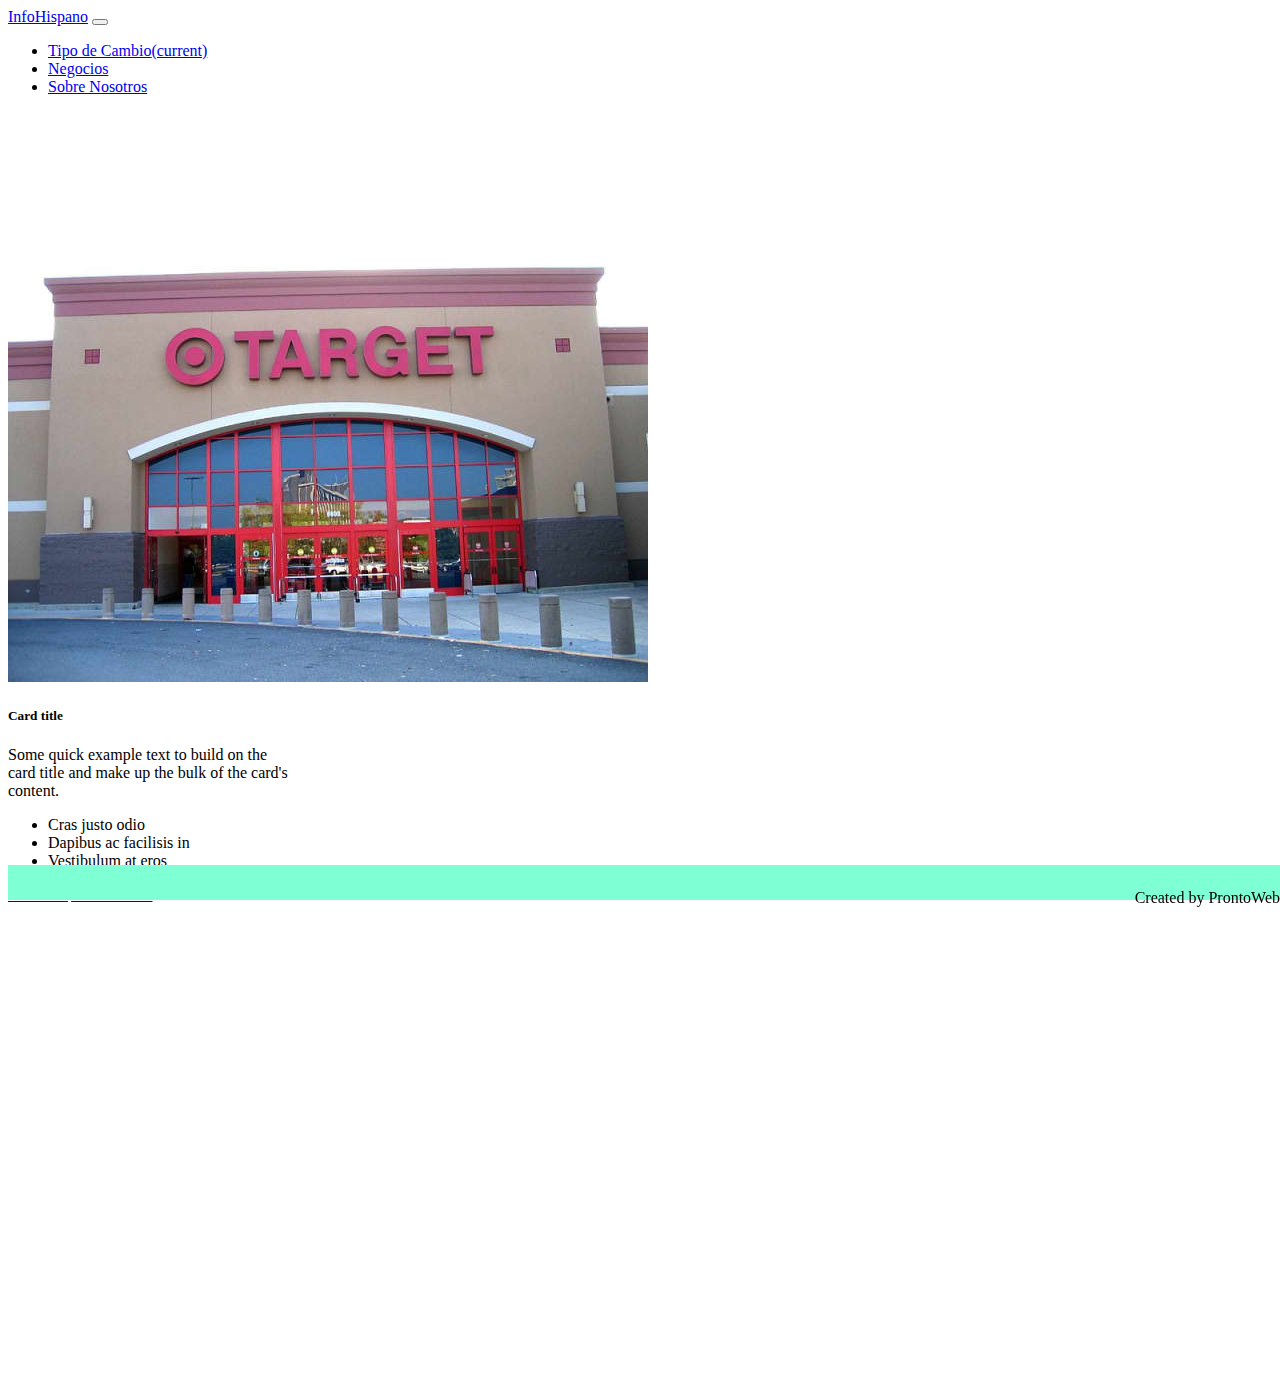
<file: negocio1.html>
<!DOCTYPE html>
<html>
<head>
    <meta charset='utf-8'>
    <meta http-equiv='X-UA-Compatible' content='IE=edge'>
    <title>TipoDeCambio</title>
    <meta name='viewport' content='width=device-width, initial-scale=1'>
    <link rel='stylesheet' type='text/css' media='screen' href='style.css'>
    <!--Bootstrap Style-->
    <link rel="stylesheet" href="https://cdn.jsdelivr.net/npm/bootstrap@4.5.3/dist/css/bootstrap.min.css" integrity="sha384-TX8t27EcRE3e/ihU7zmQxVncDAy5uIKz4rEkgIXeMed4M0jlfIDPvg6uqKI2xXr2" crossorigin="anonymous">
    <!--Bootstrap Script-->
    <script src="https://code.jquery.com/jquery-3.5.1.slim.min.js" integrity="sha384-DfXdz2htPH0lsSSs5nCTpuj/zy4C+OGpamoFVy38MVBnE+IbbVYUew+OrCXaRkfj" crossorigin="anonymous"></script>
    <script src="https://cdn.jsdelivr.net/npm/popper.js@1.16.1/dist/umd/popper.min.js" integrity="sha384-9/reFTGAW83EW2RDu2S0VKaIzap3H66lZH81PoYlFhbGU+6BZp6G7niu735Sk7lN" crossorigin="anonymous"></script>
    <script src="https://cdn.jsdelivr.net/npm/bootstrap@4.5.3/dist/js/bootstrap.min.js" integrity="sha384-w1Q4orYjBQndcko6MimVbzY0tgp4pWB4lZ7lr30WKz0vr/aWKhXdBNmNb5D92v7s" crossorigin="anonymous"></script>
    <!--My JS-->
    <script src='script.js'></script>
</head>
<body>
    <nav class="navbar navbar-expand-lg navbar-dark bg-dark fixed-top">
        <a class="navbar-brand" href="#">InfoHispano</a>
        <button class="navbar-toggler" type="button" data-toggle="collapse" data-target="#navbarNavDropdown" aria-controls="navbarNavDropdown" aria-expanded="false" aria-label="Toggle navigation">
          <span class="navbar-toggler-icon"></span>
        </button>
        <div class="collapse navbar-collapse" id="navbarNavDropdown">
          <ul class="navbar-nav"> 
            <li class="nav-item active">
                <a class="nav-link" href="index.html">Tipo de Cambio<span class="sr-only">(current)</span></a>
              </li>
              <li class="nav-item">
                <a class="nav-link" href="negocio1.html">Negocios</a>
              </li>
              <li class="nav-item">
                <a class="nav-link" href="#">Sobre Nosotros</a>
              </li>
              <!--<li class="nav-item dropdown">
                <a class="nav-link dropdown-toggle" href="#" id="navbarDropdownMenuLink" role="button" data-toggle="dropdown" aria-haspopup="true" aria-expanded="false">
                  Dropdown link
                </a>
                <div class="dropdown-menu" aria-labelledby="navbarDropdownMenuLink">
                  <a class="dropdown-item" href="#">Action</a>
                  <a class="dropdown-item" href="#">Another action</a>
                  <a class="dropdown-item" href="#">Something else here</a>
                </div>
              </li>-->
          </ul>
        </div>
      </nav>
      <div class="divider1"></div>
      <div class="divider1"></div>
      <div class="divider1"></div>

<div class="container">
    <div class="container"><!-- Columns are always 50% wide, on mobile and desktop -->
        <div class="row">
          <div class="col-6">
            <div class="card" style="width: 18rem;">
                <img src="assets/img/store.jfif" class="card-img-top" alt="...">
                <div class="card-body">
                  <h5 class="card-title">Card title</h5>
                  <p class="card-text">Some quick example text to build on the card title and make up the bulk of the card's content.</p>
                </div>
                <ul class="list-group list-group-flush">
                  <li class="list-group-item">Cras justo odio</li>
                  <li class="list-group-item">Dapibus ac facilisis in</li>
                  <li class="list-group-item">Vestibulum at eros</li>
                </ul>
                <div class="card-body">
                  <a href="#" class="card-link">Card link</a>
                  <a href="#" class="card-link">Another link</a>
                </div>
              </div>
          </div>
          <div class="col-6">
              <div class="container">
                <iframe src="https://www.google.com/maps/embed?pb=!1m26!1m12!1m3!1d27590.6108712833!2d-81.85180000933589!3d30.184953787192843!2m3!1f0!2f0!3f0!3m2!1i1024!2i768!4f13.1!4m11!3e6!4m3!3m2!1d30.169862799999997!2d-81.8333648!4m5!1s0x88e5c1af4e3408eb%3A0x6c960401575f7494!2sTarget%2C%209525%20Crosshill%20Blvd%2C%20Jacksonville%2C%20FL%2032222!3m2!1d30.199633!2d-81.82516249999999!5e0!3m2!1sen!2sus!4v1634763428307!5m2!1sen!2sus" width="600" height="450" style="border:0;" allowfullscreen="" loading="lazy"></iframe>
              </div>
          </div>
        </div>
      </div>
</div>
      

      <div class="divider1"></div>

      <!--Footer-->
      
      <div class="Footer fixed-bottom"></div>
      <Footer>
        <p>Created by ProntoWeb</p>
      </Footer>
</body>
</html>
</file>
<file: style.css>
.divider1 {
    padding: 15px;
}

.divider2 {
    padding: 25px;
}

.inputBar {
    text-align: center;
}

/*SearchBar*/
* {
    box-sizing: border-box;
  }
  
  #myInput {
    background-image: url('/css/searchicon.png');
    background-position: 10px 10px;
    background-repeat: no-repeat;
    width: 100%;
    font-size: 16px;
    padding: 12px 20px 12px 40px;
    border: 1px solid #ddd;
    margin-bottom: 12px;
  }
  
  #myTable {
    border-collapse: collapse;
    width: 100%;
    border: 1px solid #ddd;
    font-size: 18px;
  }
  
  #myTable th, #myTable td {
    text-align: left;
    padding: 12px;
  }
  
  #myTable tr {
    border-bottom: 1px solid #ddd;
  }
  
  #myTable tr.header, #myTable tr:hover {
    background-color: #f1f1f1;
  }

  /*JUMBOTRON*/
  .jumbotron{
      text-align: center;
  }

  #Tipo {
      color: green;
      font-weight: bold;
  }

  #Texto1 {
      color: blue;
  }

/*FOOTER*/
Footer {
    padding: 8px;
    text-align: right;
    background-color: aquamarine;
    width: 100%;
    height: 35px;
    position:fixed; 
    bottom: 0;
}
</file>
